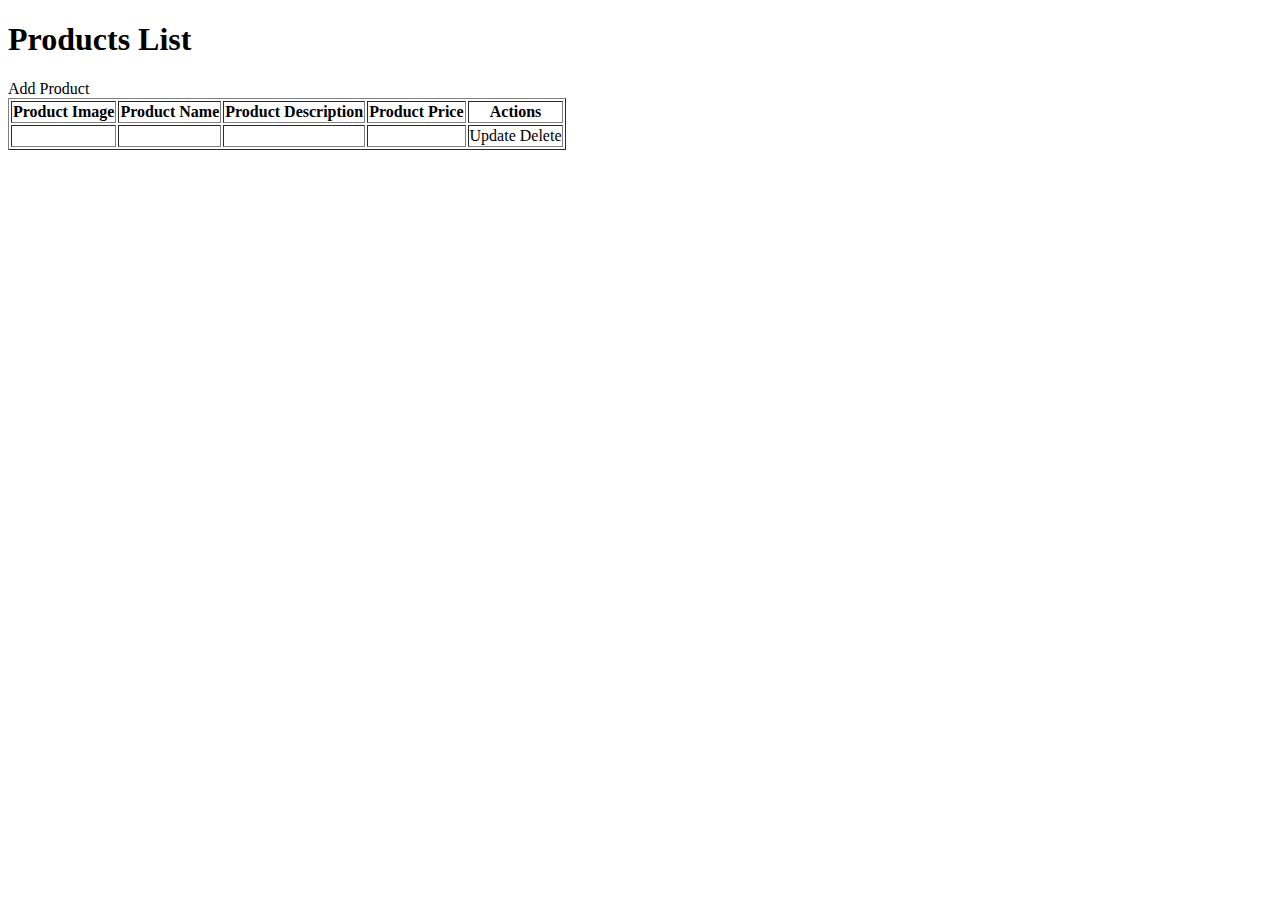
<file: target/classes/templates/index.html>
<!DOCTYPE html>
<html lang="en" xmlns:th="http://www.thymeleaf.org">

<head>
    <meta charset="ISO-8859-1">
    <title>Product Management System</title>

    <link rel="stylesheet" href="https://stackpath.bootstrapcdn.com/bootstrap/4.1.3/css/bootstrap.min.css" integrity="sha384-MCw98/SFnGE8fJT3GXwEOngsV7Zt27NXFoaoApmYm81iuXoPkFOJwJ8ERdknLPMO" crossorigin="anonymous">

</head>

<body>

<div class="container my-2">
    <h1>Products List</h1>

    <a th:href="@{/showNewProductForm}" class="btn btn-primary btn-sm mb-3"> Add Product </a>

    <table border="1" class="table table-striped table-responsive-md">
        <thead>
        <tr>
            <th>Product Image</th>
            <th>Product Name</th>
            <th>Product Description</th>
            <th>Product Price</th>
            <th> Actions </th>
        </tr>
        </thead>
        <tbody>
        <tr th:each="product : ${listProducts}">
            <td th:text="${product.filename}"></td>
            <td th:text="${product.name}"></td>
            <td th:text="${product.description}"></td>
            <td th:text="${product.price}"></td>
            <td> <a th:href="@{/showFormForUpdate/{id}(id=${product.id})}" class="btn btn-primary">Update</a>
                <a th:href="@{/deleteProduct/{id}(id=${product.id})}" class="btn btn-danger">Delete</a>
            </td>
        </tr>
        </tbody>
    </table>
</div>
</body>

</html>
</file>
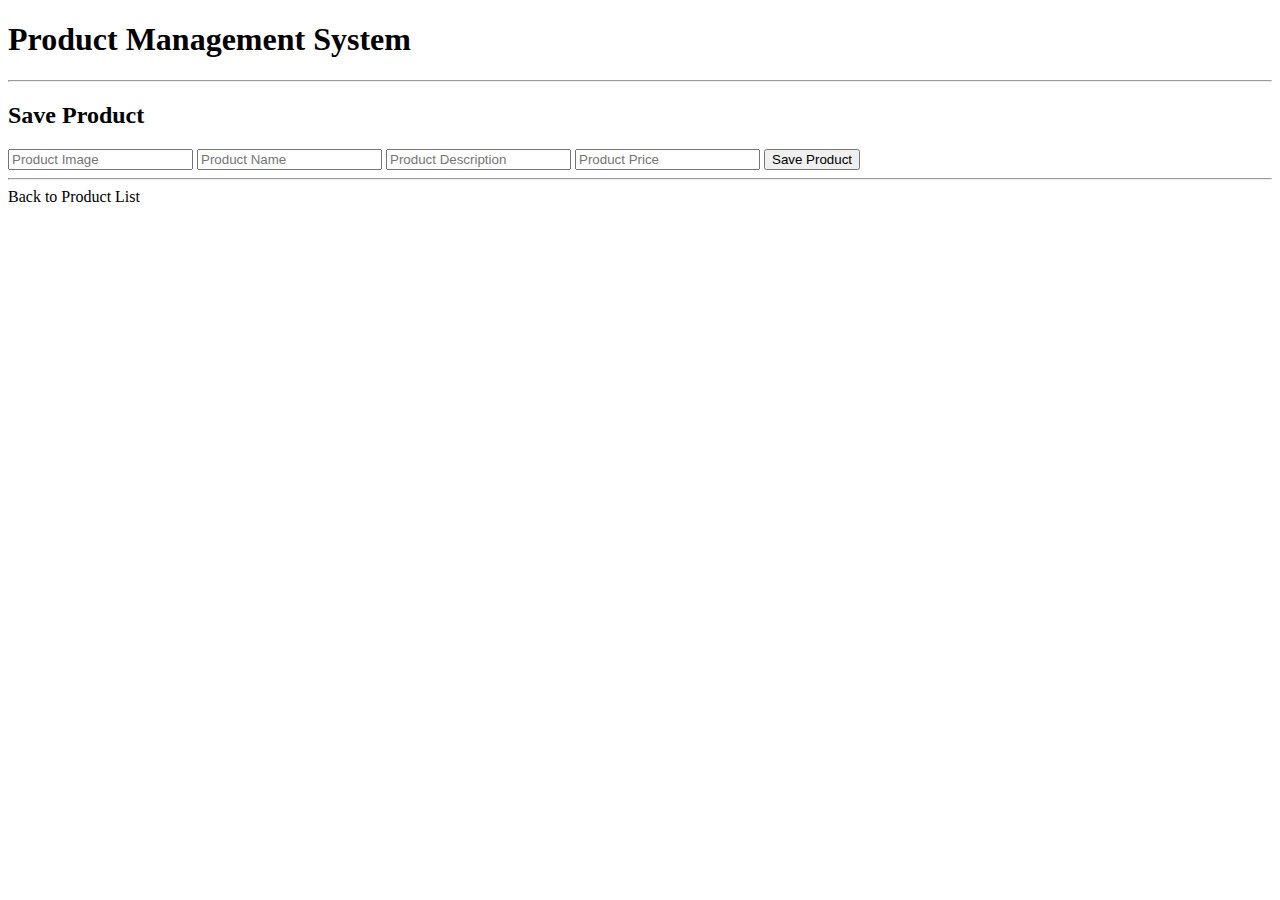
<file: target/classes/templates/new_product.html>
<!DOCTYPE html>
<html lang="en" xmlns:th="http://www.thymeleaf.org">

<head>
    <meta charset="ISO-8859-1">
    <title>Product Management System</title>
    <link rel="stylesheet" href="https://stackpath.bootstrapcdn.com/bootstrap/4.1.3/css/bootstrap.min.css" integrity="sha384-MCw98/SFnGE8fJT3GXwEOngsV7Zt27NXFoaoApmYm81iuXoPkFOJwJ8ERdknLPMO" crossorigin="anonymous">
</head>

<body>
<div class="container">
    <h1>Product Management System</h1>
    <hr>
    <h2>Save Product</h2>

    <form action="#" th:action="@{/saveProduct}" th:object="${product}" method="POST">
        <input type="text" th:field="*{filename}" placeholder="Product Image" class="form-control mb-4 col-3">

        <input type="text" th:field="*{name}" placeholder="Product Name" class="form-control mb-4 col-3">

        <input type="text" th:field="*{description}" placeholder="Product Description" class="form-control mb-4 col-3">

        <input type="text" th:field="*{price}" placeholder="Product Price" class="form-control mb-4 col-3">

        <button type="submit" class="btn btn-info col-2"> Save Product</button>
    </form>

    <hr>

    <a th:href="@{/}"> Back to Product List</a>
</div>
</body>

</html>
</file>
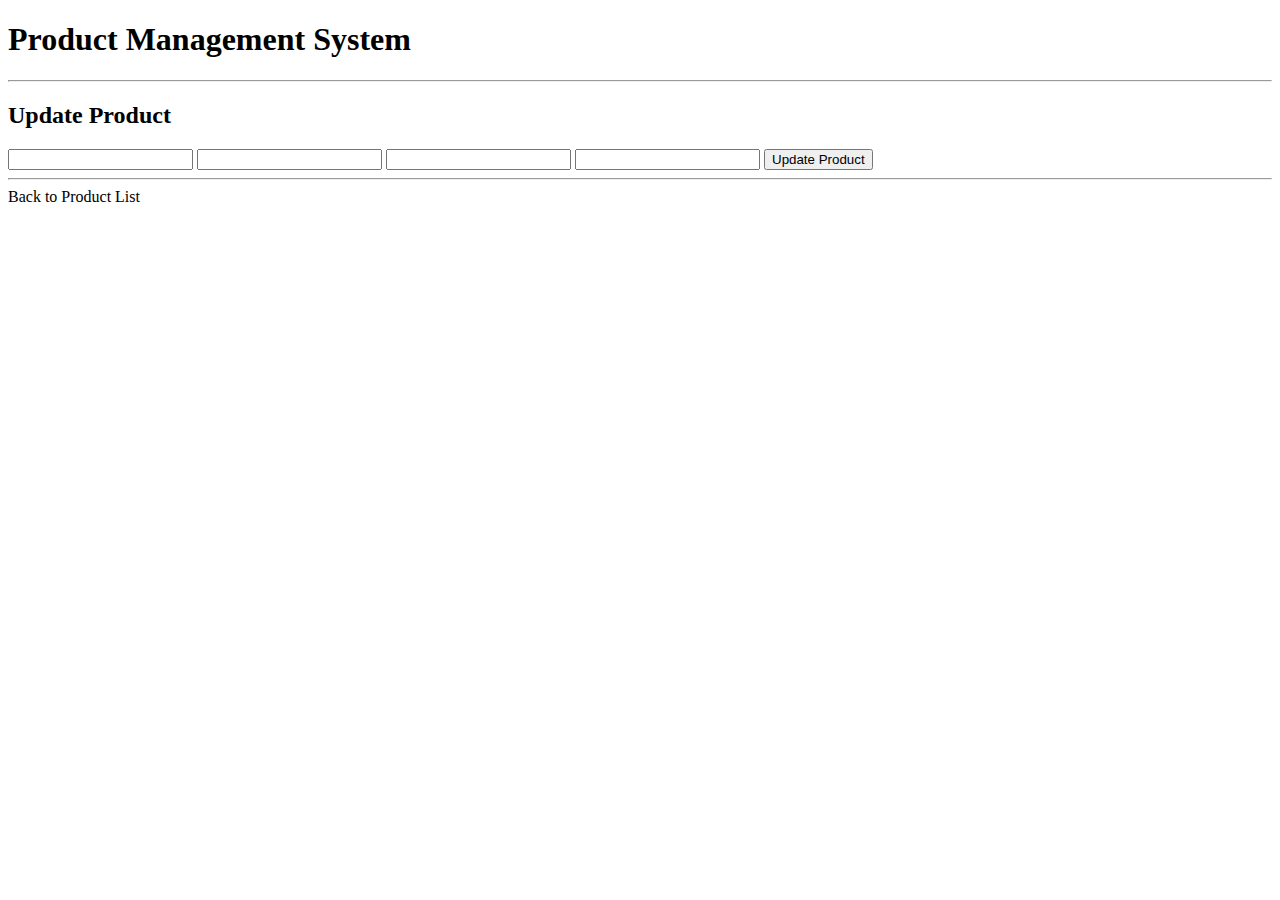
<file: target/classes/templates/update_product.html>
<!DOCTYPE html>
<html lang="en" xmlns:th="http://www.thymeleaf.org">

<head>
    <meta charset="ISO-8859-1">
    <title>Product Management System</title>

    <link rel="stylesheet" href="https://stackpath.bootstrapcdn.com/bootstrap/4.1.3/css/bootstrap.min.css" integrity="sha384-MCw98/SFnGE8fJT3GXwEOngsV7Zt27NXFoaoApmYm81iuXoPkFOJwJ8ERdknLPMO" crossorigin="anonymous">
</head>

<body>
<div class="container">
    <h1>Product Management System</h1>
    <hr>
    <h2>Update Product</h2>

    <form action="#" th:action="@{/saveProduct}" th:object="${product}" method="POST">

        <!-- Add hidden form field to handle update -->
        <input type="hidden" th:field="*{id}" />

        <input type="text" th:field="*{filename}" class="form-control mb-4 col-3">

        <input type="text" th:field="*{name}" class="form-control mb-4 col-3">

        <input type="text" th:field="*{description}" class="form-control mb-4 col-3">

        <input type="text" th:field="*{price}" class="form-control mb-4 col-3">

        <button type="submit" class="btn btn-info col-2"> Update Product</button>
    </form>

    <hr>

    <a th:href="@{/}"> Back to Product List</a>
</div>
</body>

</html>
</file>
